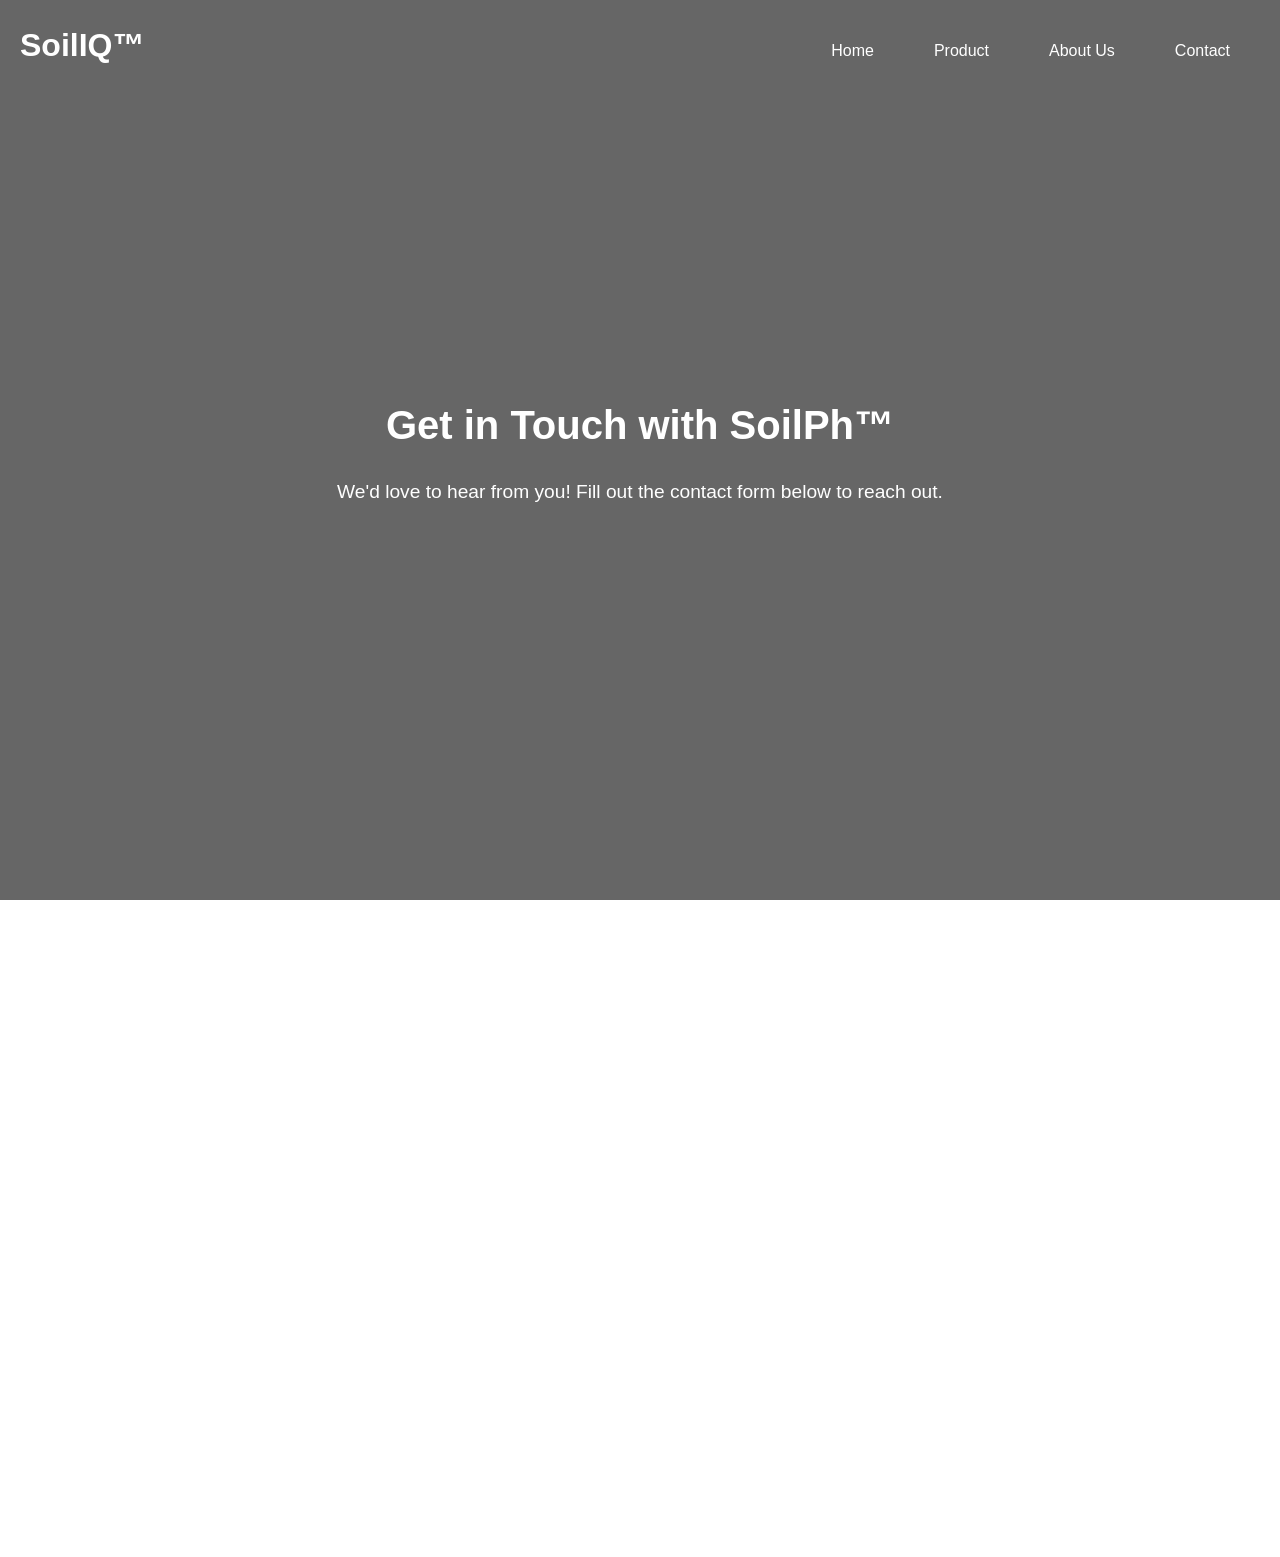
<file: Contact.html>
<!DOCTYPE html>
<html lang="en">
<head>
    <meta charset="UTF-8">
    <meta name="viewport" content="width=device-width, initial-scale=1.0">
    <title>SoilIQ™ - Home</title>

    <style>
        * {
            margin: 0;
            padding: 0;
            box-sizing: border-box;
            font-family: Arial, sans-serif;
        }

        body, html {
            height: 100%; /* Ensure body and html take up full height */
            line-height: 1.6;
            text-align: center;
            overflow-x: hidden;
        }

        /* Navbar */
        header {
            position: absolute;
            top: 20px; /* Added space from the top */
            left: 0;
            width: 100%;
            padding: 20px 0;
            display: flex;
            justify-content: space-between;
            align-items: center;
            padding: 0 20px;
            z-index: 1000;
        }

        header h1 {
            color: white;
            margin-bottom: 10px;
            font-size: 2rem;
        }

        /* Navigation */
        nav {
            display: flex;
            justify-content: flex-end;
            align-items: center;
        }

        nav a {
            color: white;
            text-decoration: none;
            margin: 0 15px;
            padding: 8px 15px;
            border-radius: 5px;
            transition: 0.3s;
        }

        nav a:hover {
            background: rgba(255, 255, 255, 0.2);
        }

        /* Hero Section */
        .hero {
            background: linear-gradient(rgba(0,0,0,0.6), rgba(0,0,0,0.6)),
                        url('https://www.proterrafoundation.org/wp-content/uploads/2022/10/soil-degradation-and-salinization.jpg');
            background-size: cover;
            background-position: center;
            height: 100vh; /* Ensure it takes up the full screen */
            display: flex;
            justify-content: center;
            align-items: center;
            color: white;
            text-align: center;
            padding: 0 20px;
        }

        .hero h2 {
            font-size: 2.5rem;
            margin-bottom: 20px;
        }

        .hero p {
            font-size: 1.2rem;
        }

        /* Contact Form */
        .contact-form {
            background-color: rgba(255, 255, 255, 0.8);
            padding: 30px;
            border-radius: 8px;
            max-width: 600px;
            margin: 30px auto;
            box-shadow: 0 4px 8px rgba(0, 0, 0, 0.2);
        }

        .contact-form h3 {
            margin-bottom: 20px;
            font-size: 1.8rem;
            color: #333;
        }

        .contact-form label {
            display: block;
            margin-bottom: 8px;
            font-size: 1.1rem;
            color: #333;
        }

        .contact-form input, .contact-form textarea {
            width: 100%;
            padding: 10px;
            margin-bottom: 15px;
            border: 1px solid #ccc;
            border-radius: 5px;
            font-size: 1rem;
        }

        .contact-form button {
            background-color: #4CAF50;
            color: white;
            border: none;
            padding: 12px 20px;
            font-size: 1.1rem;
            border-radius: 5px;
            cursor: pointer;
        }

        .contact-form button:hover {
            background-color: #45a049;
        }

    </style>
</head>
<body>

    <!-- Navbar -->
    <header>
        <!-- Brand Name -->
        <h1>SoilIQ™</h1>

        <!-- Navigation Links -->
        <nav>
            <a href="index.html">Home</a>
            <a href="product.html">Product</a>
            <a href="Aboutus.html">About Us</a>
            <a href="Contact.html">Contact</a>
        </nav>
    </header>

    <!-- Hero Section -->
    <section class="hero">
        <div>
            <h2>Get in Touch with SoilPh™</h2>
            <p>We'd love to hear from you! Fill out the contact form below to reach out.</p>
        </div>
    </section>

    <!-- Contact Form Section -->
    <section>
        <div class="contact-form">
            <h3>Contact Us</h3>
            <form id="contactForm" action="submit_form.php" method="POST" onsubmit="return showNotification()">
                <label for="name">Full Name</label>
                <input type="text" id="name" name="name" placeholder="Enter your full name" required>

                <label for="email">Email Address</label>
                <input type="email" id="email" name="email" placeholder="Enter your email address" required>

                <label for="address">Address</label>
                <textarea id="address" name="address" rows="4" placeholder="Enter your address" required></textarea>

                <label for="contact">Contact Number</label>
                <input type="tel" id="contact" name="contact" placeholder="Enter your contact number" required>

                <button type="submit">Submit</button>
            </form>
        </div>
    </section>

    <script>
        // Function to show notification when form is submitted
        function showNotification() {
            // Show success message
            alert('Thank you for reaching out! Your contact details have been submitted successfully.');

            // Clear the form fields
            document.getElementById('contactForm').reset();

            // Prevent form submission for now (remove if you want the form to actually submit)
            return false;  
        }
    </script>

</body>
</html>
</file>
